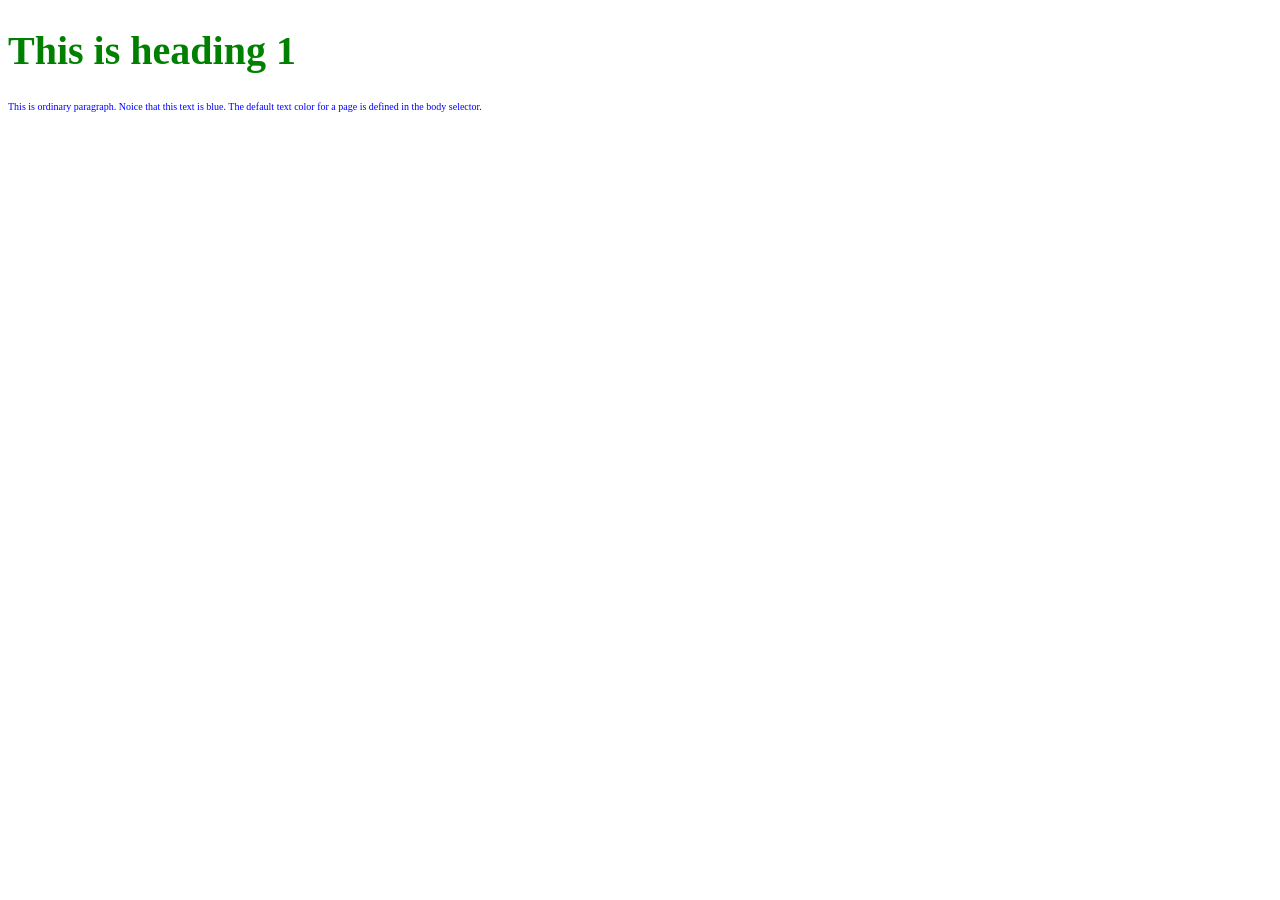
<file: index.html>
<!DOCTYPE html>
<html lang="en">
<head>
    <meta charset="UTF-8">
    <title>Title</title>
    <style>
        p{
            color: blue;
        }
    </style>
    <link rel="stylesheet" type="text/css" href="style.css">
</head>
<body>
<h1 style="color: green">This is heading 1</h1>
<p>
    This is ordinary paragraph. Noice that this text is blue.
    The default text color for a page is defined in the body selector.
</p>
</body>
</html>
</file>
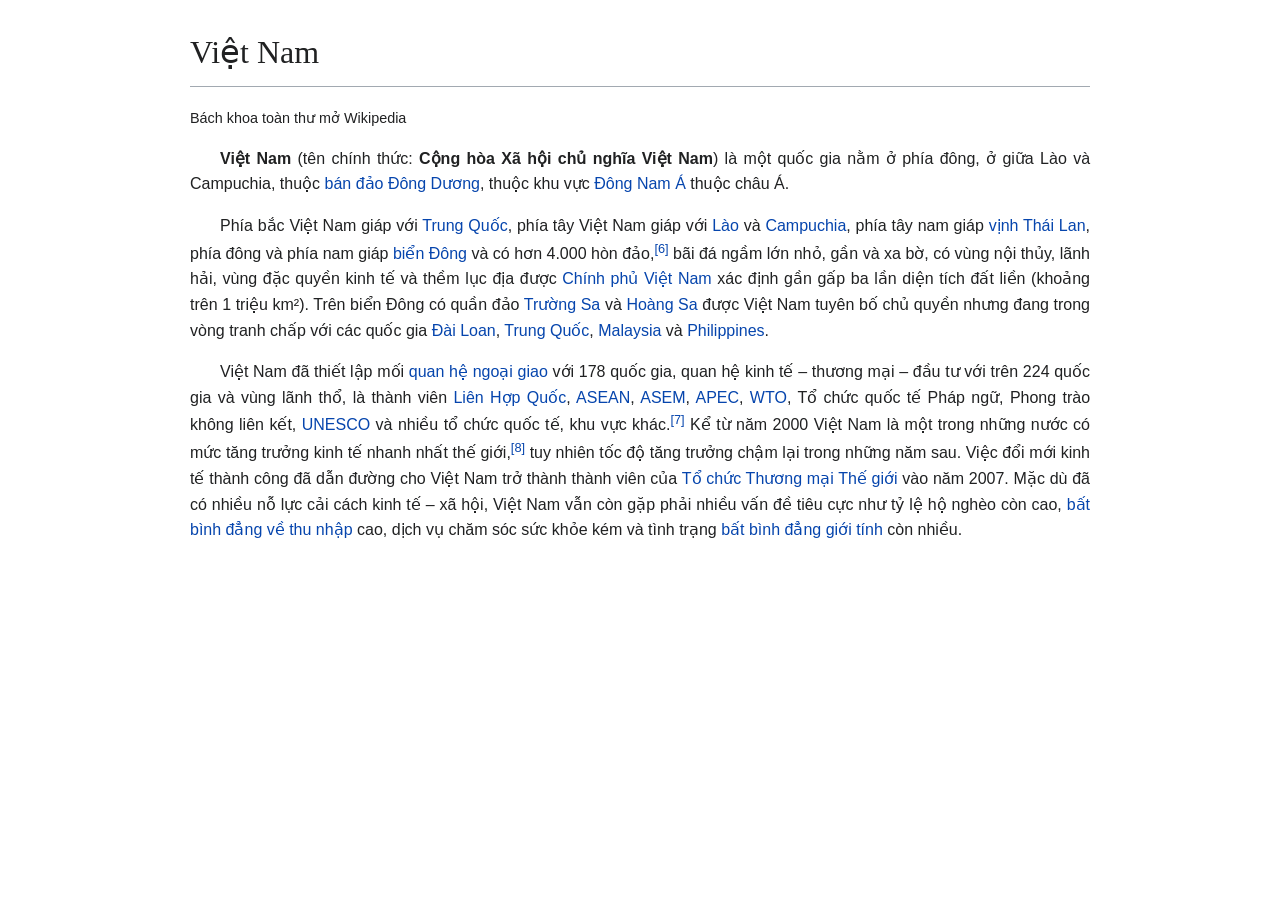
<file: src/textFomatCSS/index.html>
<!DOCTYPE html>
<html lang="en">
<head>
    <meta charset="UTF-8">
    <title>Title</title>
  <link rel="stylesheet" type="text/css" href="textStyle.css">
</head>
<body>
<article class="wiki-container">
  <h1 class="main-title">Việt Nam</h1><hr>
  <p class="subtitle">Bách khoa toàn thư mở Wikipedia</p>

  <div class="content">
    <p>
      <strong>Việt Nam</strong> (tên chính thức: <strong>Cộng hòa Xã hội chủ nghĩa Việt Nam</strong>) là một quốc gia nằm ở phía đông, ở giữa Lào và Campuchia, thuộc <a href="#">bán đảo Đông Dương</a>, thuộc khu vực <a href="#">Đông Nam Á</a> thuộc châu Á.
    </p>

    <p>
      Phía bắc Việt Nam giáp với <a href="#">Trung Quốc</a>, phía tây Việt Nam giáp với <a href="#">Lào</a> và <a href="#">Campuchia</a>, phía tây nam giáp <a href="#">vịnh Thái Lan</a>, phía đông và phía nam giáp <a href="#">biển Đông</a> và có hơn 4.000 hòn đảo,<sup>[6]</sup> bãi đá ngầm lớn nhỏ, gần và xa bờ, có vùng nội thủy, lãnh hải, vùng đặc quyền kinh tế và thềm lục địa được <a href="#">Chính phủ Việt Nam</a> xác định gần gấp ba lần diện tích đất liền (khoảng trên 1 triệu km²). Trên biển Đông có quần đảo <a href="#">Trường Sa</a> và <a href="#">Hoàng Sa</a> được Việt Nam tuyên bố chủ quyền nhưng đang trong vòng tranh chấp với các quốc gia <a href="#">Đài Loan</a>, <a href="#">Trung Quốc</a>, <a href="#">Malaysia</a> và <a href="#">Philippines</a>.
    </p>

    <p>
      Việt Nam đã thiết lập mối <a href="#">quan hệ ngoại giao</a> với 178 quốc gia, quan hệ kinh tế – thương mại – đầu tư với trên 224 quốc gia và vùng lãnh thổ, là thành viên <a href="#">Liên Hợp Quốc</a>, <a href="#">ASEAN</a>, <a href="#">ASEM</a>, <a href="#">APEC</a>, <a href="#">WTO</a>, Tổ chức quốc tế Pháp ngữ, Phong trào không liên kết, <a href="#">UNESCO</a> và nhiều tổ chức quốc tế, khu vực khác.<sup>[7]</sup> Kể từ năm 2000 Việt Nam là một trong những nước có mức tăng trưởng kinh tế nhanh nhất thế giới,<sup>[8]</sup> tuy nhiên tốc độ tăng trưởng chậm lại trong những năm sau. Việc đổi mới kinh tế thành công đã dẫn đường cho Việt Nam trở thành thành viên của <a href="#">Tổ chức Thương mại Thế giới</a> vào năm 2007. Mặc dù đã có nhiều nỗ lực cải cách kinh tế – xã hội, Việt Nam vẫn còn gặp phải nhiều vấn đề tiêu cực như tỷ lệ hộ nghèo còn cao, <a href="#">bất bình đẳng về thu nhập</a> cao, dịch vụ chăm sóc sức khỏe kém và tình trạng <a href="#">bất bình đẳng giới tính</a> còn nhiều.
    </p>
  </div>
</article>
</body>
</html>
</file>
<file: style.css>
h1{
    font-size: 40px;
}
p{
    font-size: 10px;
}
</file>
<file: src/textFomatCSS/textStyle.css>
body {
    font-family: sans-serif;
    line-height: 1.6;
    color: #202122;
    background-color: #ffffff;
    margin: 20px;
}

.wiki-container {
    max-width: 900px;
    margin: 0 auto;
}

.main-title {
    font-family: 'Linux Libertine', 'Georgia', 'Times', serif;
    font-size: 2em;
    margin-bottom: 0;
    font-weight: normal;
}

.subtitle {
    font-size: 0.9em;
    margin-top: 5px;
}

hr {
    border: 0;
    border-top: 1px solid #a2a9b1;
    margin-bottom: 20px;
}

.content p {
    margin-bottom: 0.5em;
    text-align: justify;
    text-indent: 30px;
}

a {
    color: #0645ad;
    text-decoration: none;
}

a:hover {
    text-decoration: underline;
}

sup {
    font-size: 0.8em;
    color: #0645ad;
}
</file>
